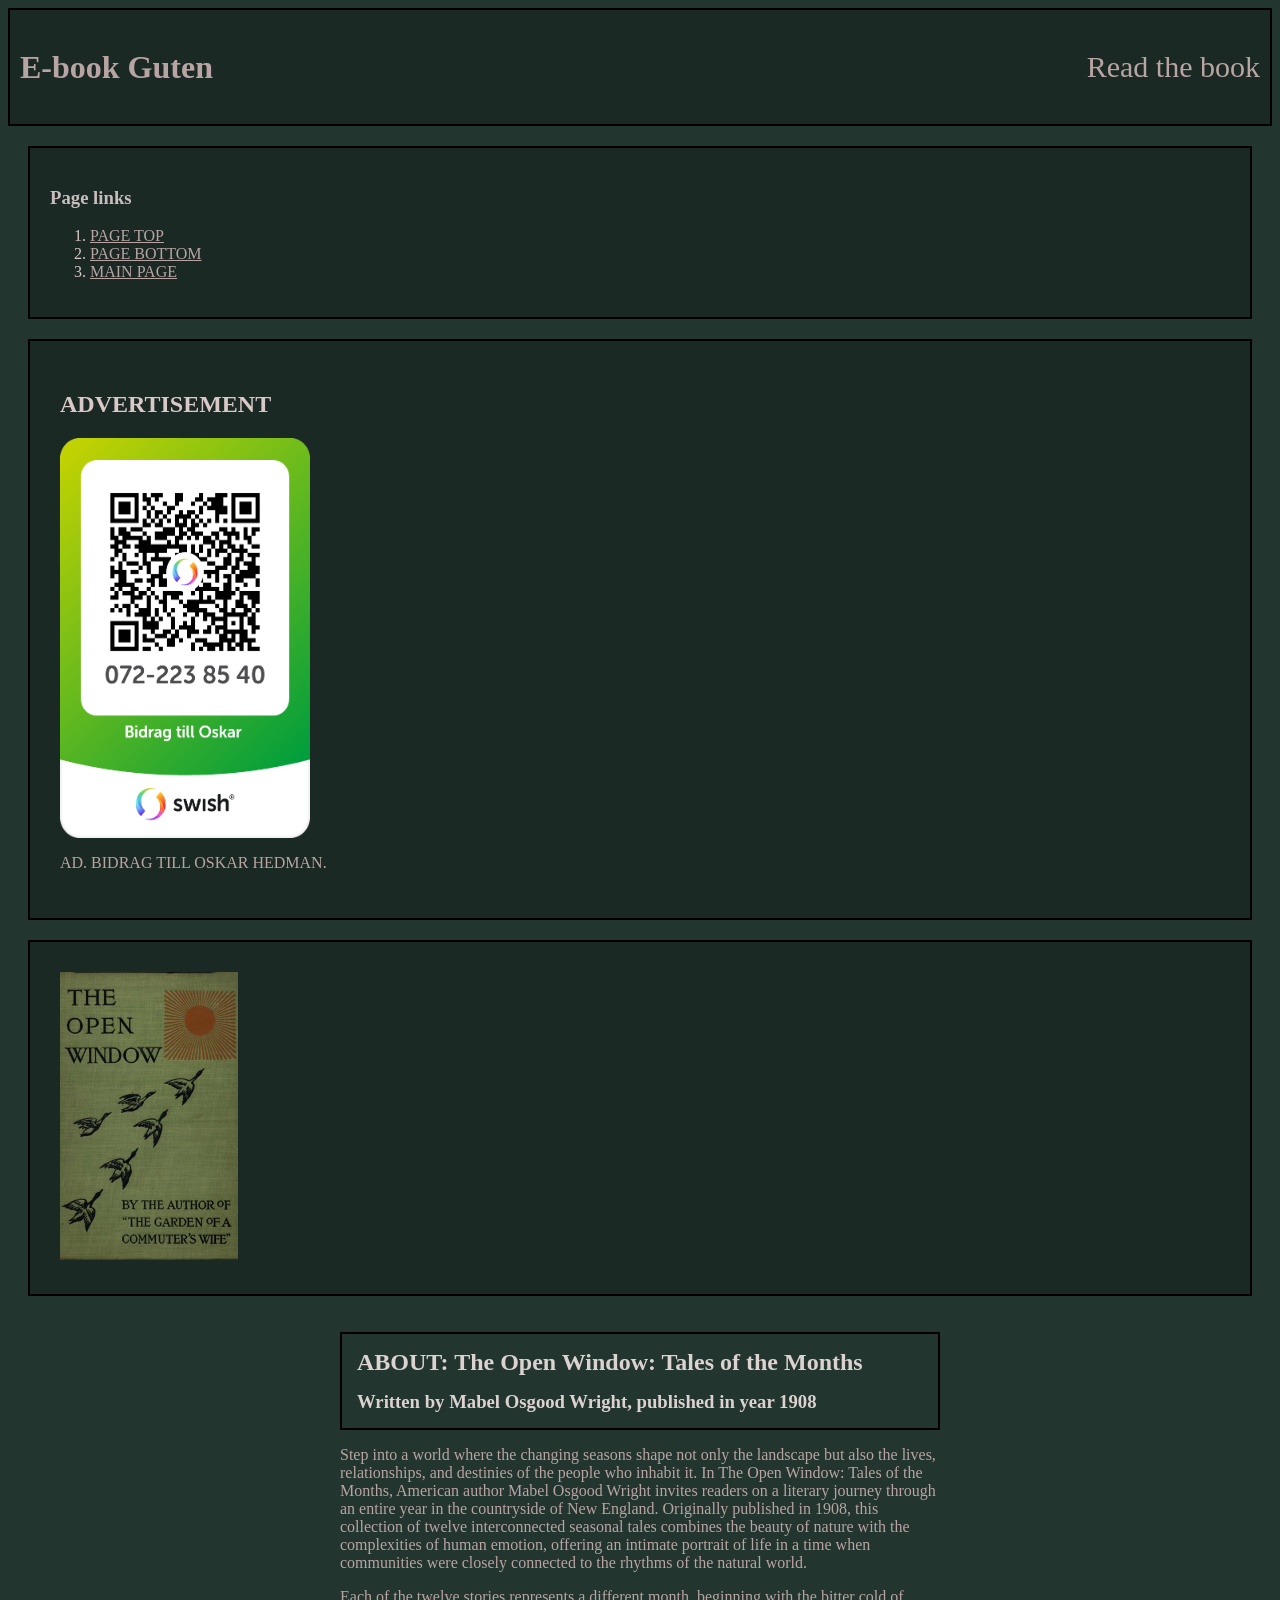
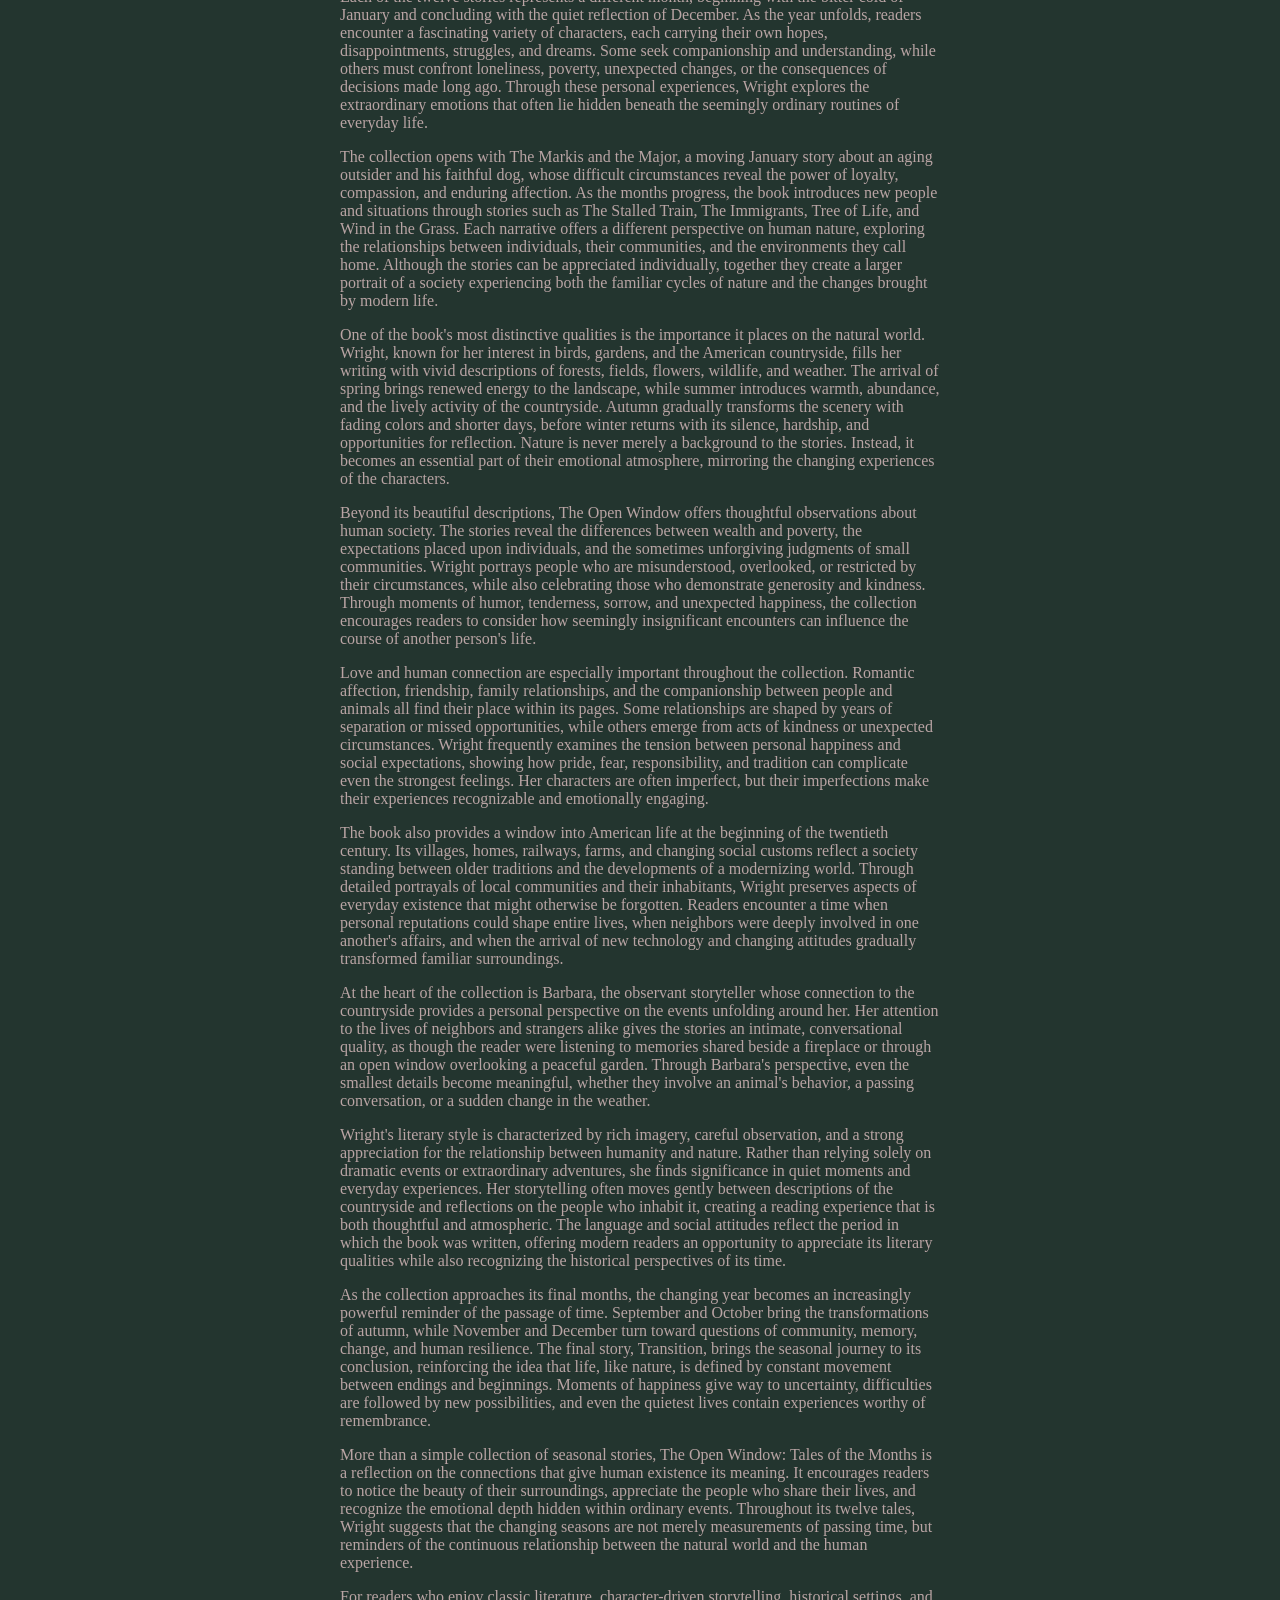
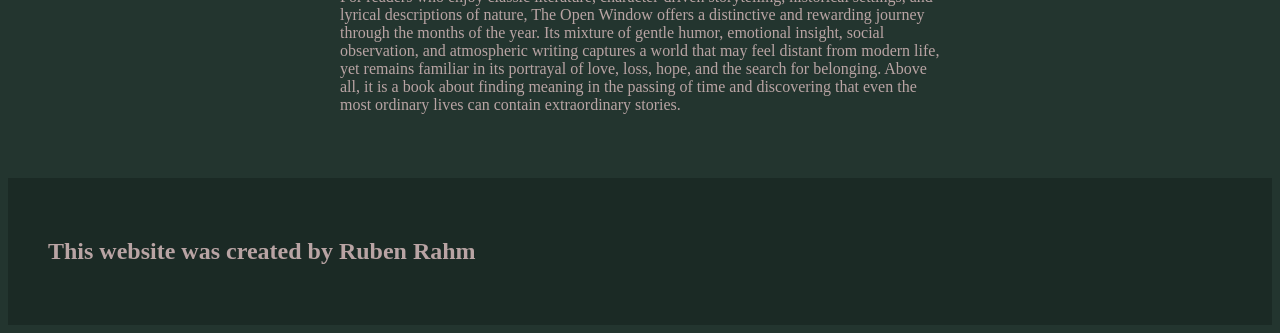
<file: om.html>
<!DOCTYPE html>
<html lang="en">
<head>
    <meta charset="UTF-8">
    <meta name="viewport" content="width=device-width, initial-scale=1.0">
    <title>OM BOKEN</title>
    
    <link rel="stylesheet" href="css/style.css">
    <link rel="icon" href="https://freepngimg.com/thumb/book/21793-5-book-icon.png">

    <script>
        if (window.innerWidth <= 1400) {
            document.location = "phone_om.html";
        }
    </script>
</head>
<body>
    <header id="top">
        <h1><a href="index.html">E-book Guten</a></h1>

        <nav>
            <ul>
                <li><a href="index.html">Read the book</a></li>
            </ul>
        </nav>
    </header>

    <nav class="chapter_links">
        <h3>Page links</h3>
        <ol>
            <li><a href="#top">PAGE TOP</a></li>
            <li><a href="#bottom">PAGE BOTTOM</a></li>
            <li><a href="https://rubbedubb.github.io/bok_tjanst/">MAIN PAGE</a></li>
        </ol>
    </nav>

    <div class="div_bookcover">
        <img class="book_cover" src="img/the_open_window_tales_of_the_months.jpg" alt="The open window: tales of the months book cover">
    </div>

    <div class="image_add">
        <h2>ADVERTISEMENT</h2>
        <img class="swish_qr_code" src="img/swish_qr_code.png" alt="Swish code to Oskar">
        <p>AD. BIDRAG TILL OSKAR HEDMAN.</p>
    </div>


    <main class="container">
        <div class="div_booktitle">
            <h2 class="booktitle">ABOUT: The Open Window: Tales of the Months</h2>
            <h3 class="booktitle">Written by Mabel Osgood Wright, published in year 1908</h3>
        </div>

        <p>Step into a world where the changing seasons shape not only the landscape but also the lives, relationships, and destinies of the people who inhabit it. In The Open Window: Tales of the Months, American author Mabel Osgood Wright invites readers on a literary journey through an entire year in the countryside of New England. Originally published in 1908, this collection of twelve interconnected seasonal tales combines the beauty of nature with the complexities of human emotion, offering an intimate portrait of life in a time when communities were closely connected to the rhythms of the natural world.</p>

        <p>Each of the twelve stories represents a different month, beginning with the bitter cold of January and concluding with the quiet reflection of December. As the year unfolds, readers encounter a fascinating variety of characters, each carrying their own hopes, disappointments, struggles, and dreams. Some seek companionship and understanding, while others must confront loneliness, poverty, unexpected changes, or the consequences of decisions made long ago. Through these personal experiences, Wright explores the extraordinary emotions that often lie hidden beneath the seemingly ordinary routines of everyday life.</p>

        <p>The collection opens with The Markis and the Major, a moving January story about an aging outsider and his faithful dog, whose difficult circumstances reveal the power of loyalty, compassion, and enduring affection. As the months progress, the book introduces new people and situations through stories such as The Stalled Train, The Immigrants, Tree of Life, and Wind in the Grass. Each narrative offers a different perspective on human nature, exploring the relationships between individuals, their communities, and the environments they call home. Although the stories can be appreciated individually, together they create a larger portrait of a society experiencing both the familiar cycles of nature and the changes brought by modern life.</p>

        <p>One of the book's most distinctive qualities is the importance it places on the natural world. Wright, known for her interest in birds, gardens, and the American countryside, fills her writing with vivid descriptions of forests, fields, flowers, wildlife, and weather. The arrival of spring brings renewed energy to the landscape, while summer introduces warmth, abundance, and the lively activity of the countryside. Autumn gradually transforms the scenery with fading colors and shorter days, before winter returns with its silence, hardship, and opportunities for reflection. Nature is never merely a background to the stories. Instead, it becomes an essential part of their emotional atmosphere, mirroring the changing experiences of the characters.</p>

        <p>Beyond its beautiful descriptions, The Open Window offers thoughtful observations about human society. The stories reveal the differences between wealth and poverty, the expectations placed upon individuals, and the sometimes unforgiving judgments of small communities. Wright portrays people who are misunderstood, overlooked, or restricted by their circumstances, while also celebrating those who demonstrate generosity and kindness. Through moments of humor, tenderness, sorrow, and unexpected happiness, the collection encourages readers to consider how seemingly insignificant encounters can influence the course of another person's life.</p>

        <p>Love and human connection are especially important throughout the collection. Romantic affection, friendship, family relationships, and the companionship between people and animals all find their place within its pages. Some relationships are shaped by years of separation or missed opportunities, while others emerge from acts of kindness or unexpected circumstances. Wright frequently examines the tension between personal happiness and social expectations, showing how pride, fear, responsibility, and tradition can complicate even the strongest feelings. Her characters are often imperfect, but their imperfections make their experiences recognizable and emotionally engaging.</p>

        <p>The book also provides a window into American life at the beginning of the twentieth century. Its villages, homes, railways, farms, and changing social customs reflect a society standing between older traditions and the developments of a modernizing world. Through detailed portrayals of local communities and their inhabitants, Wright preserves aspects of everyday existence that might otherwise be forgotten. Readers encounter a time when personal reputations could shape entire lives, when neighbors were deeply involved in one another's affairs, and when the arrival of new technology and changing attitudes gradually transformed familiar surroundings.</p>

        <p>At the heart of the collection is Barbara, the observant storyteller whose connection to the countryside provides a personal perspective on the events unfolding around her. Her attention to the lives of neighbors and strangers alike gives the stories an intimate, conversational quality, as though the reader were listening to memories shared beside a fireplace or through an open window overlooking a peaceful garden. Through Barbara's perspective, even the smallest details become meaningful, whether they involve an animal's behavior, a passing conversation, or a sudden change in the weather.</p>

        <p>Wright's literary style is characterized by rich imagery, careful observation, and a strong appreciation for the relationship between humanity and nature. Rather than relying solely on dramatic events or extraordinary adventures, she finds significance in quiet moments and everyday experiences. Her storytelling often moves gently between descriptions of the countryside and reflections on the people who inhabit it, creating a reading experience that is both thoughtful and atmospheric. The language and social attitudes reflect the period in which the book was written, offering modern readers an opportunity to appreciate its literary qualities while also recognizing the historical perspectives of its time.</p>

        <p>As the collection approaches its final months, the changing year becomes an increasingly powerful reminder of the passage of time. September and October bring the transformations of autumn, while November and December turn toward questions of community, memory, change, and human resilience. The final story, Transition, brings the seasonal journey to its conclusion, reinforcing the idea that life, like nature, is defined by constant movement between endings and beginnings. Moments of happiness give way to uncertainty, difficulties are followed by new possibilities, and even the quietest lives contain experiences worthy of remembrance.</p>

        <p>More than a simple collection of seasonal stories, The Open Window: Tales of the Months is a reflection on the connections that give human existence its meaning. It encourages readers to notice the beauty of their surroundings, appreciate the people who share their lives, and recognize the emotional depth hidden within ordinary events. Throughout its twelve tales, Wright suggests that the changing seasons are not merely measurements of passing time, but reminders of the continuous relationship between the natural world and the human experience.</p>

        <p>For readers who enjoy classic literature, character-driven storytelling, historical settings, and lyrical descriptions of nature, The Open Window offers a distinctive and rewarding journey through the months of the year. Its mixture of gentle humor, emotional insight, social observation, and atmospheric writing captures a world that may feel distant from modern life, yet remains familiar in its portrayal of love, loss, hope, and the search for belonging. Above all, it is a book about finding meaning in the passing of time and discovering that even the most ordinary lives can contain extraordinary stories.</p>

    </main>

    <footer id="bottom">
        <h2>This website was created by Ruben Rahm</h2>
    </footer>
</body>
</html>
</file>
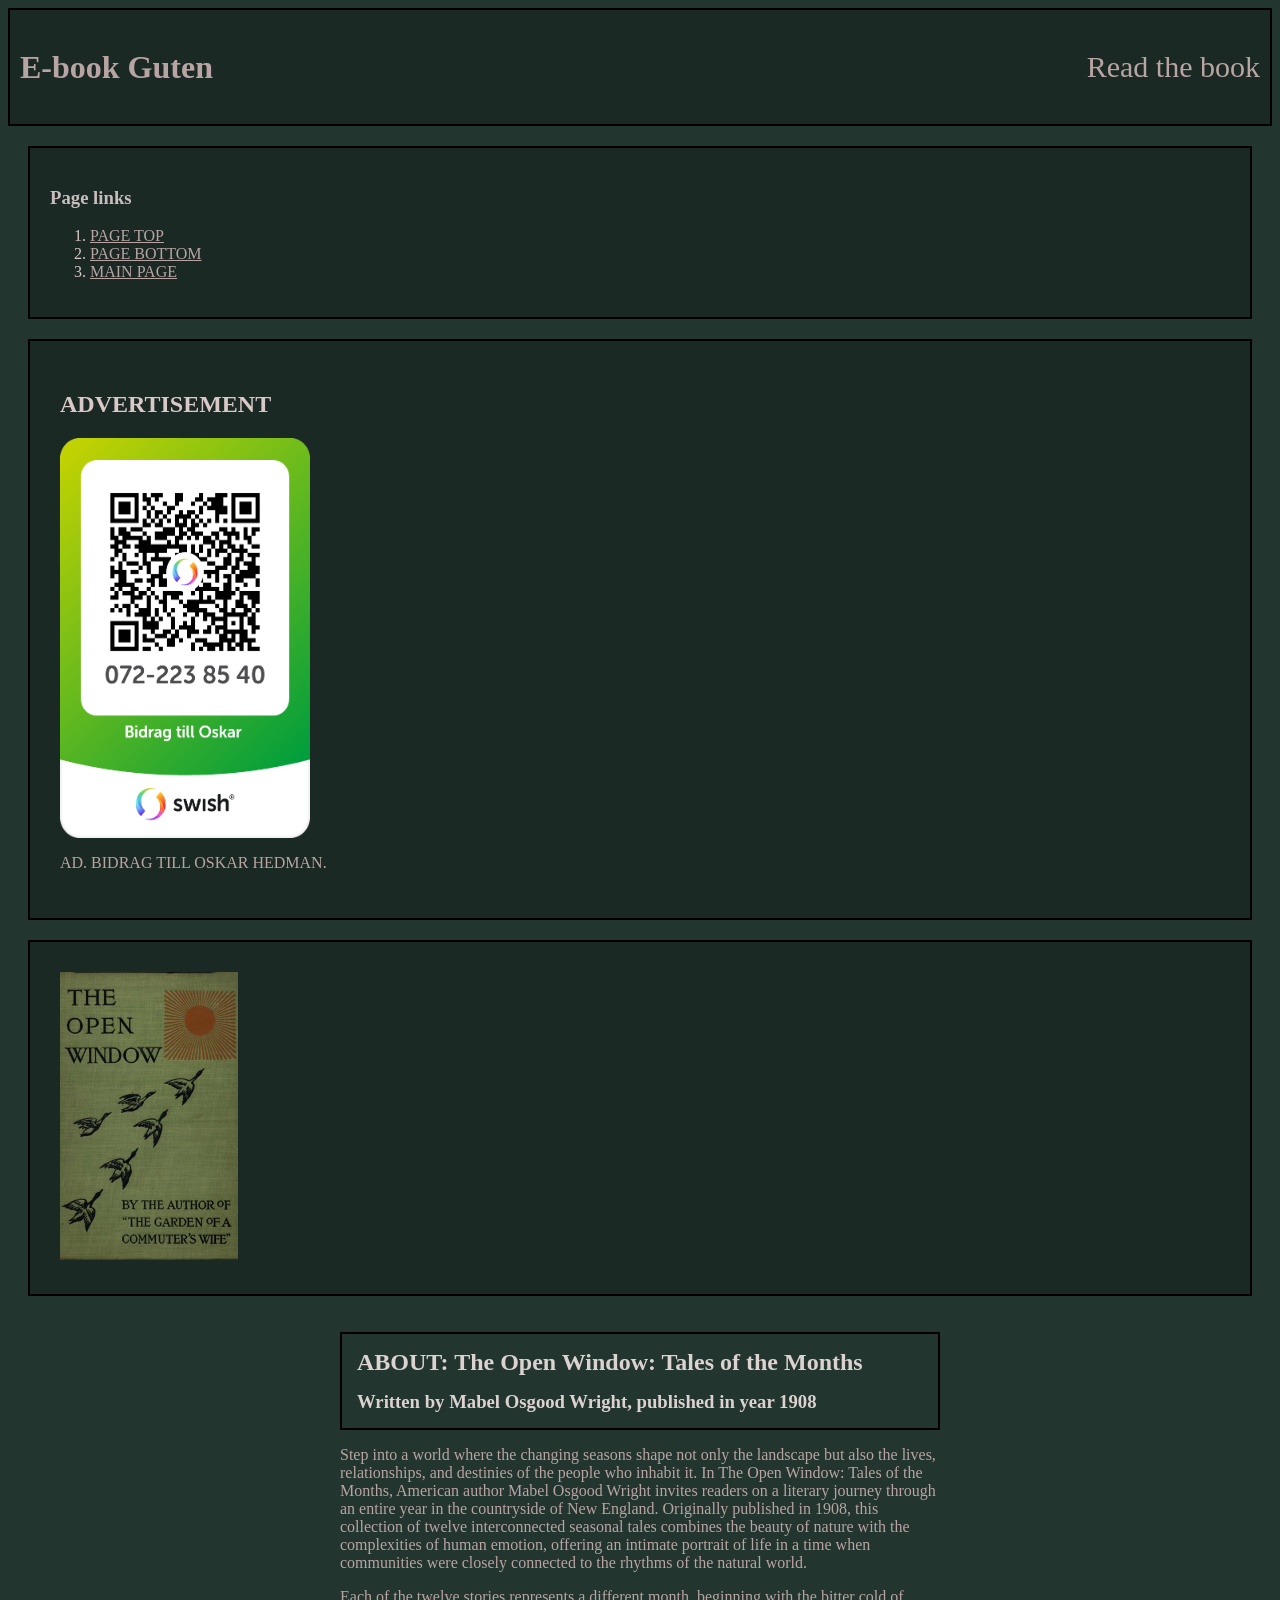
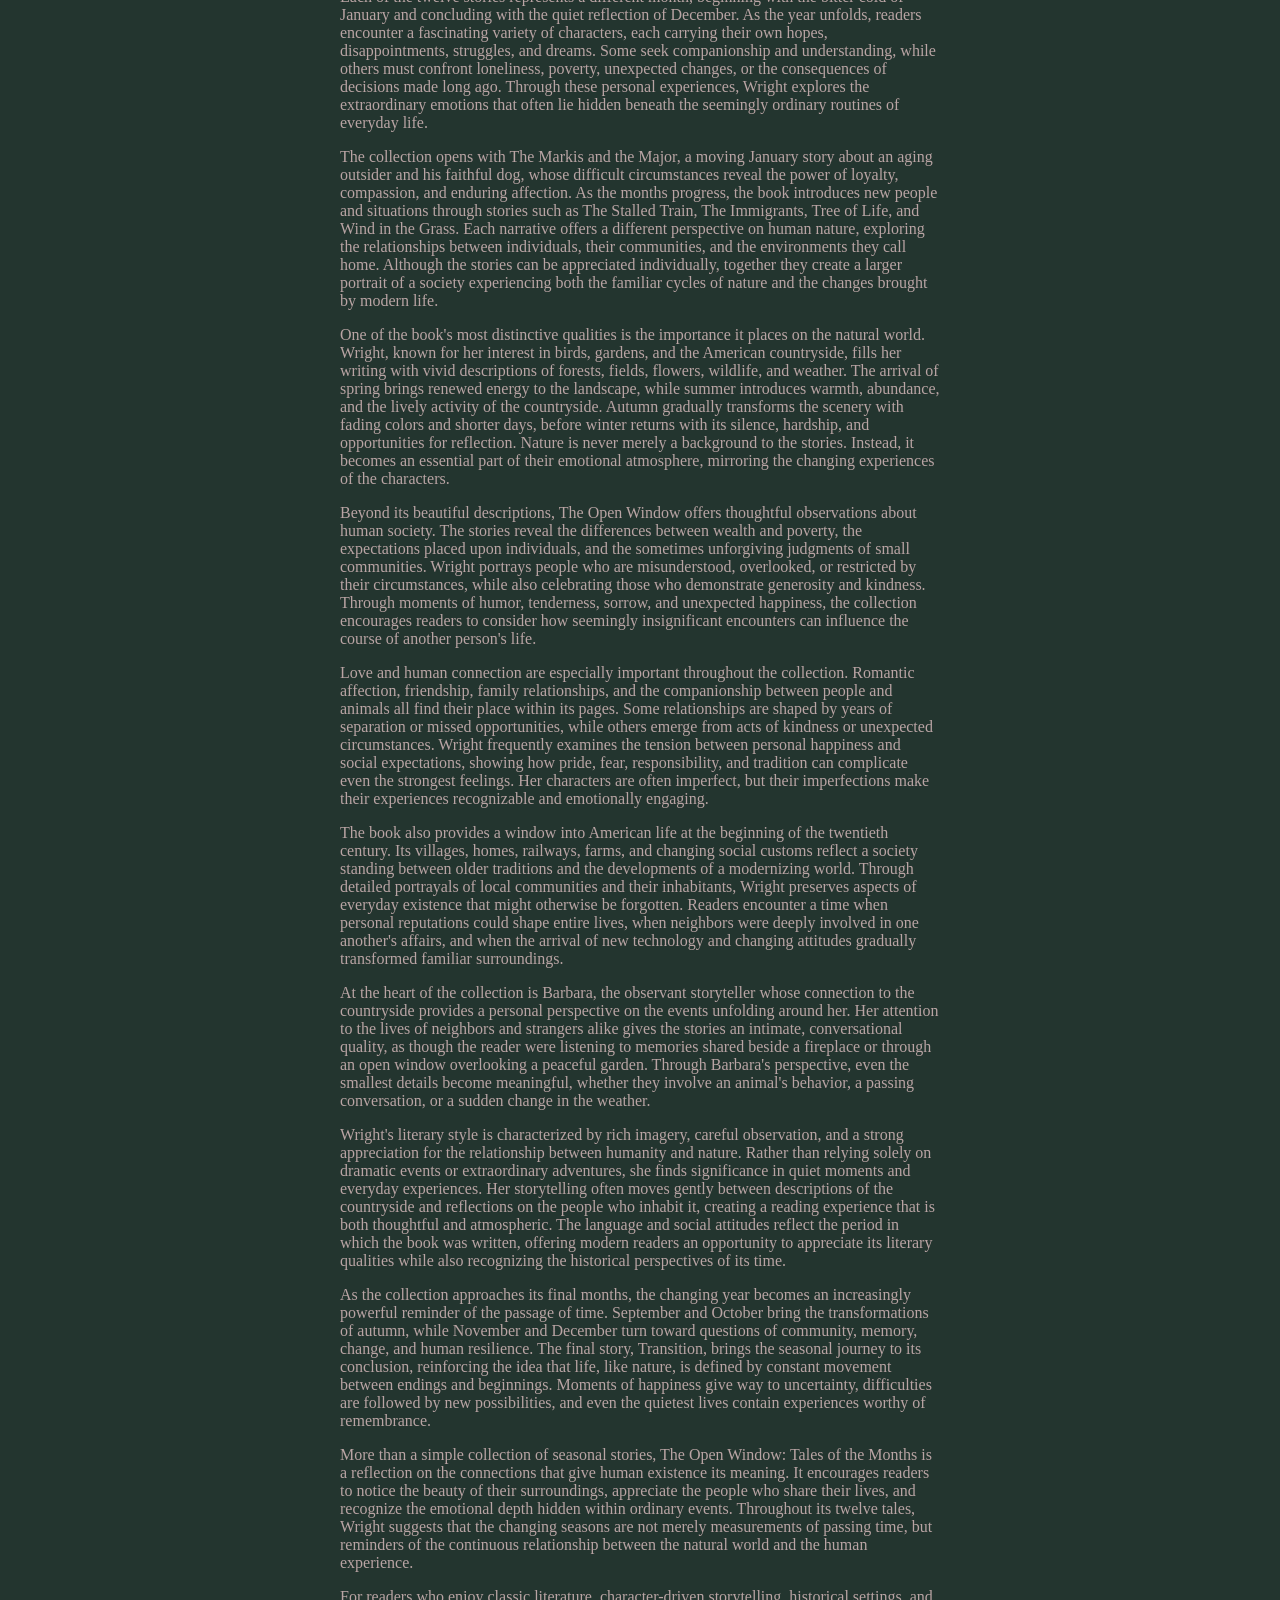
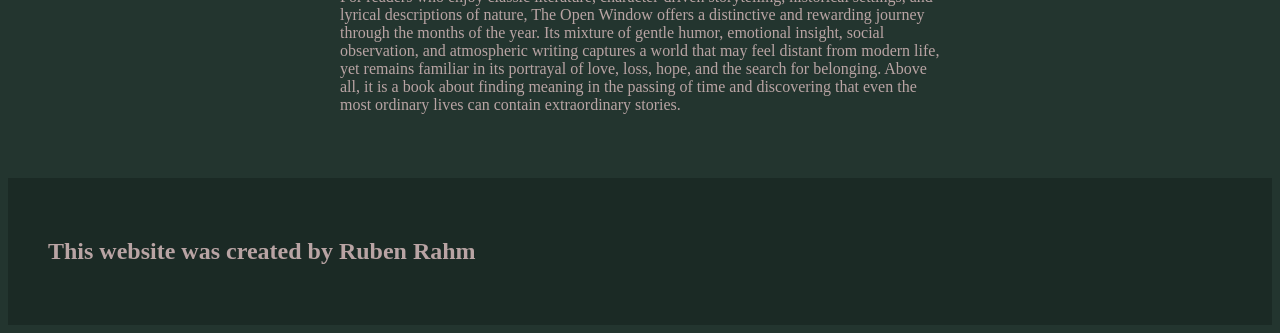
<file: phone_om.html>
<!DOCTYPE html>
<html lang="en">
<head>
    <meta charset="UTF-8">
    <meta name="viewport" content="width=device-width, initial-scale=1.0">
    <title>OM BOKEN</title>
    
    <link rel="stylesheet" href="css/style.css">
    <link rel="icon" href="https://freepngimg.com/thumb/book/21793-5-book-icon.png">

    <script>
        if (window.innerWidth > 1400) {
            document.location = "om.html";
        }
    </script>
</head>
<body>
    <header id="top">
        <h1><a href="index.html">E-book Guten</a></h1>

        <nav>
            <ul>
                <li><a href="index.html">Read the book</a></li>
            </ul>
        </nav>
    </header>

    <nav class="phone_chapter_links">
        <h3>Page links</h3>
        <ol>
            <li><a href="#top">PAGE TOP</a></li>
            <li><a href="#bottom">PAGE BOTTOM</a></li>
            <li><a href="https://rubbedubb.github.io/bok_tjanst/">MAIN PAGE</a></li>
        </ol>
    </nav>

    <div class="phone_image_add">
        <h2>ADVERTISEMENT</h2>
        <img class="swish_qr_code" src="img/swish_qr_code.png" alt="Swish code to Oskar">
        <p>AD. BIDRAG TILL OSKAR HEDMAN.</p>
    </div>

    <div class="phone_div_bookcover">
        <img class="book_cover" src="img/the_open_window_tales_of_the_months.jpg" alt="The open window: tales of the months book cover">
    </div>

    <main class="container">
        <div class="div_booktitle">
            <h2 class="booktitle">ABOUT: The Open Window: Tales of the Months</h2>
            <h3 class="booktitle">Written by Mabel Osgood Wright, published in year 1908</h3>
        </div>

        <p>Step into a world where the changing seasons shape not only the landscape but also the lives, relationships, and destinies of the people who inhabit it. In The Open Window: Tales of the Months, American author Mabel Osgood Wright invites readers on a literary journey through an entire year in the countryside of New England. Originally published in 1908, this collection of twelve interconnected seasonal tales combines the beauty of nature with the complexities of human emotion, offering an intimate portrait of life in a time when communities were closely connected to the rhythms of the natural world.</p>

        <p>Each of the twelve stories represents a different month, beginning with the bitter cold of January and concluding with the quiet reflection of December. As the year unfolds, readers encounter a fascinating variety of characters, each carrying their own hopes, disappointments, struggles, and dreams. Some seek companionship and understanding, while others must confront loneliness, poverty, unexpected changes, or the consequences of decisions made long ago. Through these personal experiences, Wright explores the extraordinary emotions that often lie hidden beneath the seemingly ordinary routines of everyday life.</p>

        <p>The collection opens with The Markis and the Major, a moving January story about an aging outsider and his faithful dog, whose difficult circumstances reveal the power of loyalty, compassion, and enduring affection. As the months progress, the book introduces new people and situations through stories such as The Stalled Train, The Immigrants, Tree of Life, and Wind in the Grass. Each narrative offers a different perspective on human nature, exploring the relationships between individuals, their communities, and the environments they call home. Although the stories can be appreciated individually, together they create a larger portrait of a society experiencing both the familiar cycles of nature and the changes brought by modern life.</p>

        <p>One of the book's most distinctive qualities is the importance it places on the natural world. Wright, known for her interest in birds, gardens, and the American countryside, fills her writing with vivid descriptions of forests, fields, flowers, wildlife, and weather. The arrival of spring brings renewed energy to the landscape, while summer introduces warmth, abundance, and the lively activity of the countryside. Autumn gradually transforms the scenery with fading colors and shorter days, before winter returns with its silence, hardship, and opportunities for reflection. Nature is never merely a background to the stories. Instead, it becomes an essential part of their emotional atmosphere, mirroring the changing experiences of the characters.</p>

        <p>Beyond its beautiful descriptions, The Open Window offers thoughtful observations about human society. The stories reveal the differences between wealth and poverty, the expectations placed upon individuals, and the sometimes unforgiving judgments of small communities. Wright portrays people who are misunderstood, overlooked, or restricted by their circumstances, while also celebrating those who demonstrate generosity and kindness. Through moments of humor, tenderness, sorrow, and unexpected happiness, the collection encourages readers to consider how seemingly insignificant encounters can influence the course of another person's life.</p>

        <p>Love and human connection are especially important throughout the collection. Romantic affection, friendship, family relationships, and the companionship between people and animals all find their place within its pages. Some relationships are shaped by years of separation or missed opportunities, while others emerge from acts of kindness or unexpected circumstances. Wright frequently examines the tension between personal happiness and social expectations, showing how pride, fear, responsibility, and tradition can complicate even the strongest feelings. Her characters are often imperfect, but their imperfections make their experiences recognizable and emotionally engaging.</p>

        <p>The book also provides a window into American life at the beginning of the twentieth century. Its villages, homes, railways, farms, and changing social customs reflect a society standing between older traditions and the developments of a modernizing world. Through detailed portrayals of local communities and their inhabitants, Wright preserves aspects of everyday existence that might otherwise be forgotten. Readers encounter a time when personal reputations could shape entire lives, when neighbors were deeply involved in one another's affairs, and when the arrival of new technology and changing attitudes gradually transformed familiar surroundings.</p>

        <p>At the heart of the collection is Barbara, the observant storyteller whose connection to the countryside provides a personal perspective on the events unfolding around her. Her attention to the lives of neighbors and strangers alike gives the stories an intimate, conversational quality, as though the reader were listening to memories shared beside a fireplace or through an open window overlooking a peaceful garden. Through Barbara's perspective, even the smallest details become meaningful, whether they involve an animal's behavior, a passing conversation, or a sudden change in the weather.</p>

        <p>Wright's literary style is characterized by rich imagery, careful observation, and a strong appreciation for the relationship between humanity and nature. Rather than relying solely on dramatic events or extraordinary adventures, she finds significance in quiet moments and everyday experiences. Her storytelling often moves gently between descriptions of the countryside and reflections on the people who inhabit it, creating a reading experience that is both thoughtful and atmospheric. The language and social attitudes reflect the period in which the book was written, offering modern readers an opportunity to appreciate its literary qualities while also recognizing the historical perspectives of its time.</p>

        <p>As the collection approaches its final months, the changing year becomes an increasingly powerful reminder of the passage of time. September and October bring the transformations of autumn, while November and December turn toward questions of community, memory, change, and human resilience. The final story, Transition, brings the seasonal journey to its conclusion, reinforcing the idea that life, like nature, is defined by constant movement between endings and beginnings. Moments of happiness give way to uncertainty, difficulties are followed by new possibilities, and even the quietest lives contain experiences worthy of remembrance.</p>

        <p>More than a simple collection of seasonal stories, The Open Window: Tales of the Months is a reflection on the connections that give human existence its meaning. It encourages readers to notice the beauty of their surroundings, appreciate the people who share their lives, and recognize the emotional depth hidden within ordinary events. Throughout its twelve tales, Wright suggests that the changing seasons are not merely measurements of passing time, but reminders of the continuous relationship between the natural world and the human experience.</p>

        <p>For readers who enjoy classic literature, character-driven storytelling, historical settings, and lyrical descriptions of nature, The Open Window offers a distinctive and rewarding journey through the months of the year. Its mixture of gentle humor, emotional insight, social observation, and atmospheric writing captures a world that may feel distant from modern life, yet remains familiar in its portrayal of love, loss, hope, and the search for belonging. Above all, it is a book about finding meaning in the passing of time and discovering that even the most ordinary lives can contain extraordinary stories.</p>

    </main>

    <footer id="bottom">
        <h2>This website was created by Ruben Rahm</h2>
    </footer>
</body>
</html>
</file>
<file: css/style.css>
/* Body */
body {
    background-color: rgb(35, 53, 47);
    color: rgb(185, 164, 164);
}

/* Container */
.container {
    max-width: 75ch;
    margin-left: auto;
    margin-right: auto;
    padding: 1rem;
    margin-bottom: 2rem;
}

/* Header */
header {
    display: flex;
    justify-content: space-between;
    align-items: center;
    padding: 10px;
    background-color: rgb(26, 41, 36);
    border: 2px solid black;
}

nav ul {
    display: flex;
    list-style: none;
    justify-content: end;
    gap: 5px 25px;
    font-size: 30px;
}

header a {
    color: rgb(185, 164, 164);
    text-decoration: none;
}
header a:hover {
    color: rgb(218, 200, 200);
}

/* Footer */
footer {
    background-color: rgb(27, 42, 37);
    padding: 40px;
}

/* Book title */
.div_booktitle {
    border: 2px solid black;
}

.booktitle {
    margin: 15px;
    color: rgb(220, 210, 210);
}


/* Chapter nav */
.chapter_links {
    padding-left: 20px;
    padding-right: 20px;
    margin: 10px;
    position: fixed;
    border: 2px solid black;
    color: rgb(218, 200, 200);
    background-color: rgb(26, 41, 36);
}

.phone_chapter_links {
    padding: 20px;
    margin: 20px;
    border: 2px solid black;
    color: rgb(218, 200, 200);
    background-color: rgb(26, 41, 36);
}

.chapter_links h2, .chapter_links h3, .phone_chapter_links h2, .phone_chapter_links h3 {
    color: rgb(200, 190, 190);
}

.chapter_links a, .phone_chapter_links a {
    color: rgb(185, 164, 164);
}
.chapter_links a:hover, .phone_chapter_links a:hover {
    color: rgb(218, 200, 200);
}

.qr_image {
    width: 320px;
    height: 320px;
}

/* Chapter titles */
.chapter_title {
    color: rgb(218, 200, 200);
}

/* Adds */
.image_add {
    display: flex;
    flex-direction: column;
    position: fixed;
    border: 2px solid black;
    padding: 30px;
    margin: 20px;
    left: 100;
    right: 0;
    background-color: rgb(26, 41, 36);
}

.image_add h2 {
    color: rgb(218, 200, 200);
}

.image_add a {
    margin: 5px;
    color: rgb(185, 164, 164);
}
.image_add a:hover {
    color: rgb(218, 200, 200);
}

.phone_image_add {
    display: flex;
    flex-direction: column;
    border: 2px solid black;
    padding: 30px;
    margin: 20px;
    left: 100;
    right: 0;
    background-color: rgb(26, 41, 36);
}

.phone_image_add h2 {
    color: rgb(218, 200, 200);
}

.phone_image_add a {
    margin: 5px;
    color: rgb(185, 164, 164);
}
.phone_image_add a:hover {
    color: rgb(218, 200, 200);
}

.swish_qr_code {
    width: 250px;
    height: 400px;
}

/* Book cover */
.div_bookcover {
    top: 320px;
    padding: 30px;
    margin: 20px;
    position: fixed;
    border: 2px solid black;
    background-color: rgb(26, 41, 36);
}

.phone_div_bookcover {
    top: 320px;
    padding: 30px;
    margin: 20px;
    border: 2px solid black;
    background-color: rgb(26, 41, 36);
}

.book_cover {
    width: 178px;
    height: auto;
}
</file>
